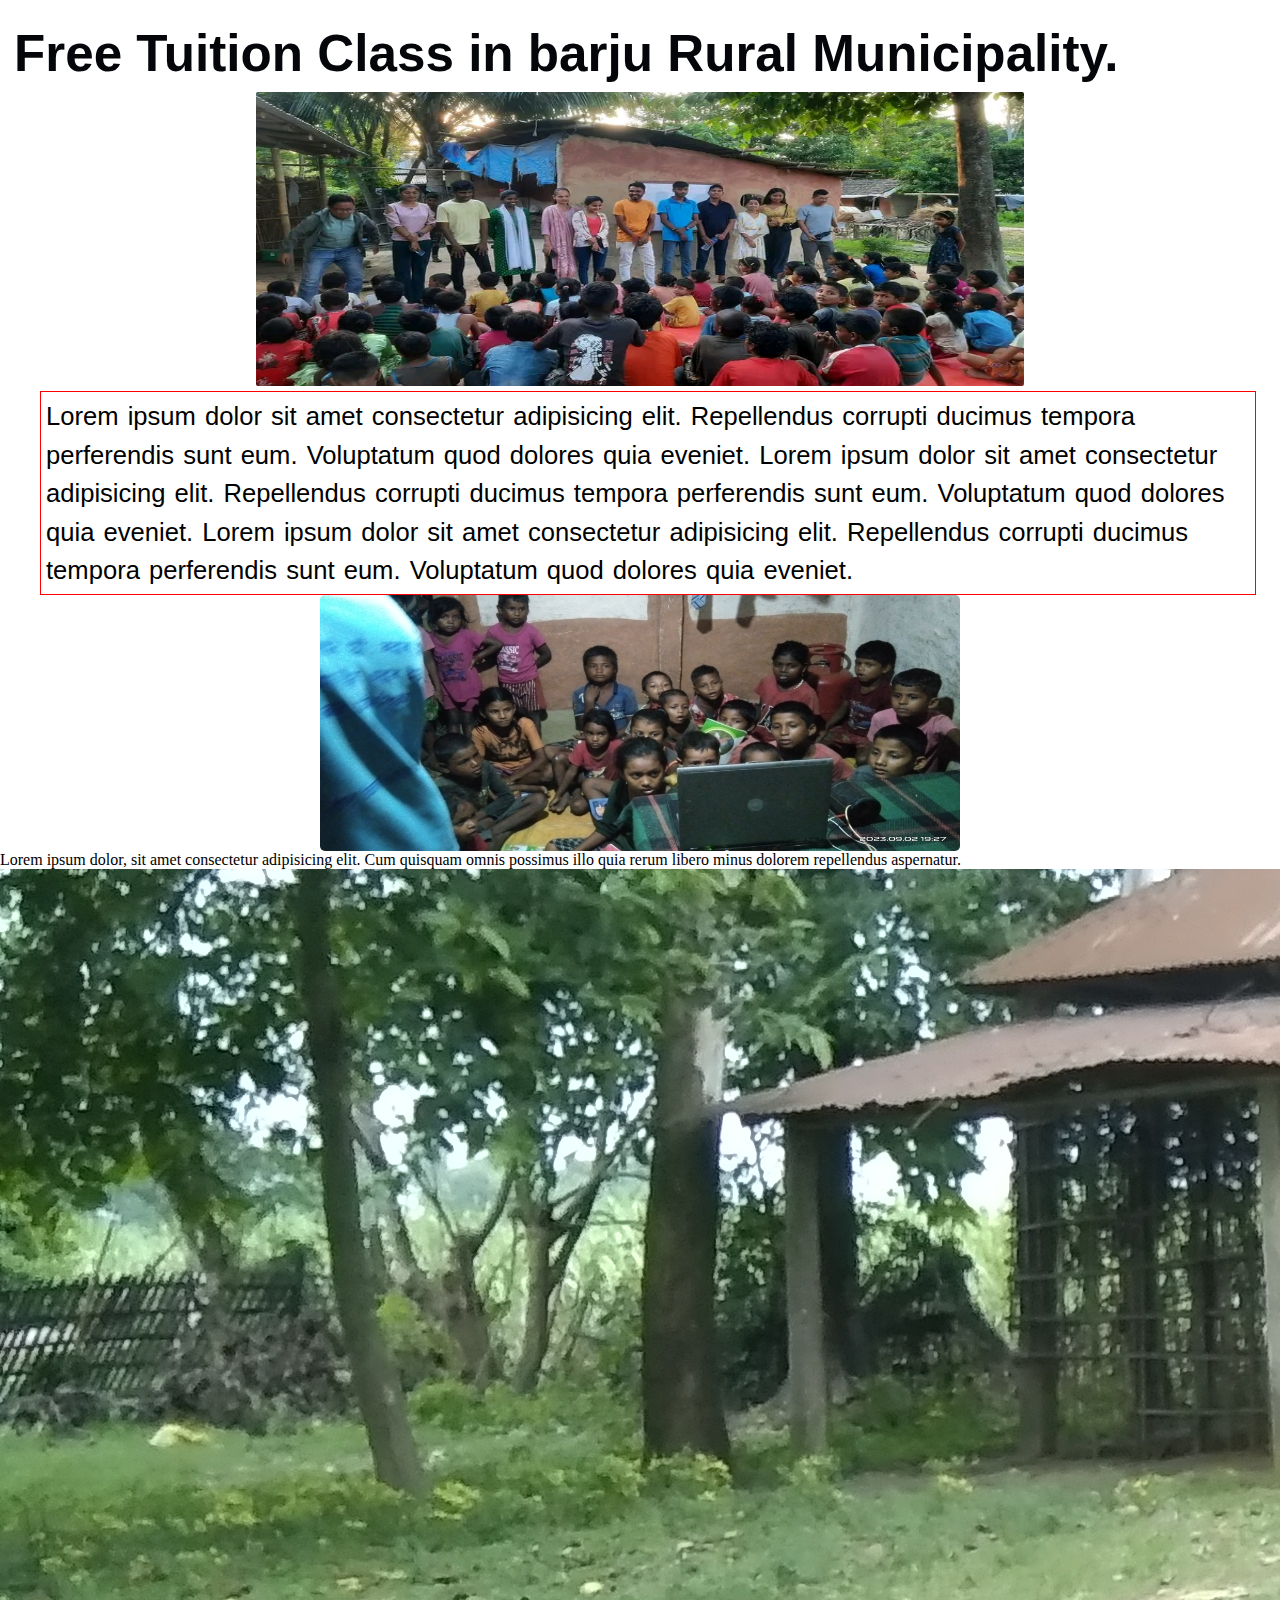
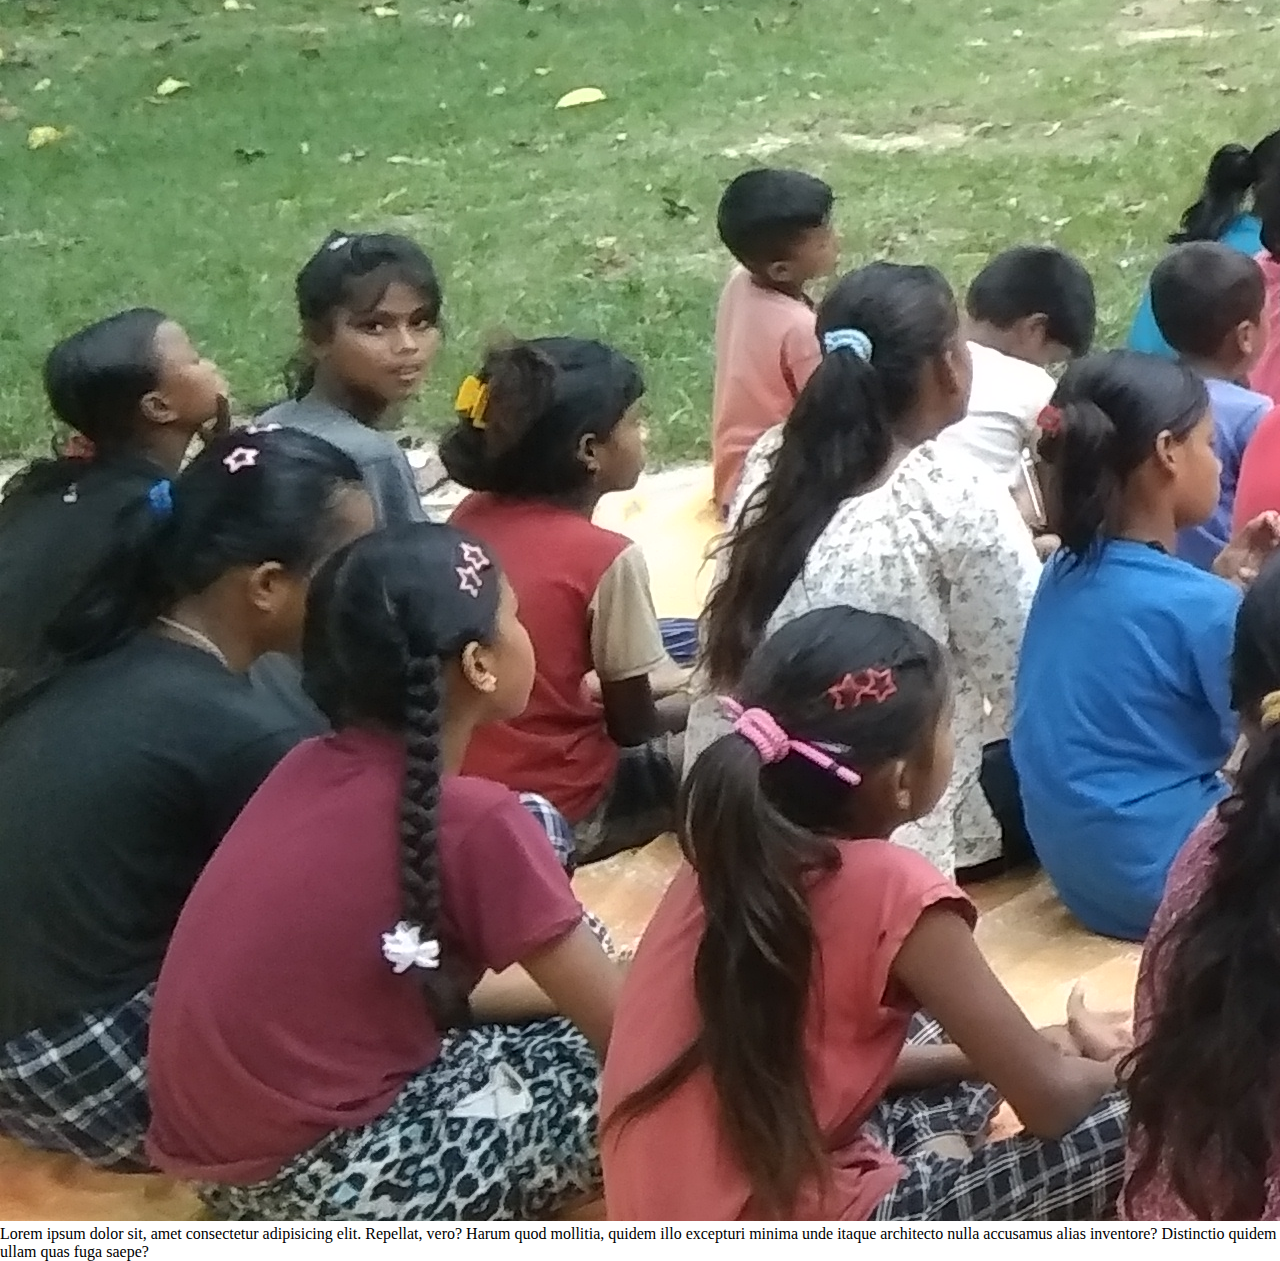
<file: events/free-tuition.html>
<!DOCTYPE html>
<html lang="en">

<head>
    <meta charset="UTF-8">
    <meta name="viewport" content="width=device-width, initial-scale=1.0">
    <title>Free Tuiton Classes By Barju Youth Club</title>

    <!-- css link -->
    <link rel="stylesheet" href="events.css">

</head>

<body>

    <div class="main-section">


        <h2>Free Tuition Class in barju Rural Municipality.</h2>

        <div class="top-img"> <img src="/assets/img/events/free-education/fe2.jpg" alt=" Frre Tuition Classes">

        </div>


        <div class="p1"> Lorem ipsum dolor sit amet consectetur adipisicing elit. Repellendus corrupti ducimus tempora
            perferendis sunt eum. Voluptatum quod dolores quia eveniet.
            Lorem ipsum dolor sit amet consectetur adipisicing elit. Repellendus corrupti ducimus tempora
            perferendis sunt eum. Voluptatum quod dolores quia eveniet.
            Lorem ipsum dolor sit amet consectetur adipisicing elit. Repellendus corrupti ducimus tempora
            perferendis sunt eum. Voluptatum quod dolores quia eveniet.
        </div>


        <div class="mid-img"><img src="/assets/img/events/free-education/fe4.jpg" alt=" Free Education">

        </div>

        <div class="p2">

            Lorem ipsum dolor, sit amet consectetur adipisicing elit. Cum quisquam omnis possimus illo quia rerum libero
            minus dolorem repellendus aspernatur.

        </div>

        <div class="final-img"><img src="/assets/img/events/free-education/fe6.jpg" alt=" Free Education Centre"></div>


        <div class="p3">

            Lorem ipsum dolor sit, amet consectetur adipisicing elit. Repellat, vero? Harum quod mollitia, quidem illo
            excepturi minima unde itaque architecto nulla accusamus alias inventore? Distinctio quidem ullam quas fuga
            saepe?

        </div>


    </div>


</body>

</html>
</file>
<file: events/events.css>
*{

padding: 0;
margin: 0;
box-sizing: border-box;

}


.main-section h2{

font-family: sans-serif;
color: #040609;
font-size: 4vw;
padding: 4px;
margin: 20px 0 5px 10px;


}


.top-img , .mid-img{

width: 100%;
display: flex;
align-items: center;
justify-content: center;

}

.top-img img{

 border-radius: 2px;
 width: 60%;
 height: 23vw;

}


.p1{

font-size: 2vw;
word-spacing: 2px;
font-family: sans-serif;
overflow: hidden;
padding: 5px;
text-align: start;
line-height: 3vw;
margin-top: 5px;
width: 95%;
margin-left: 40px;
border: 1px solid red;

}

.mid-img img{


    border-radius: 5px;
    width: 50%;
    height: 20vw;

}
</file>
